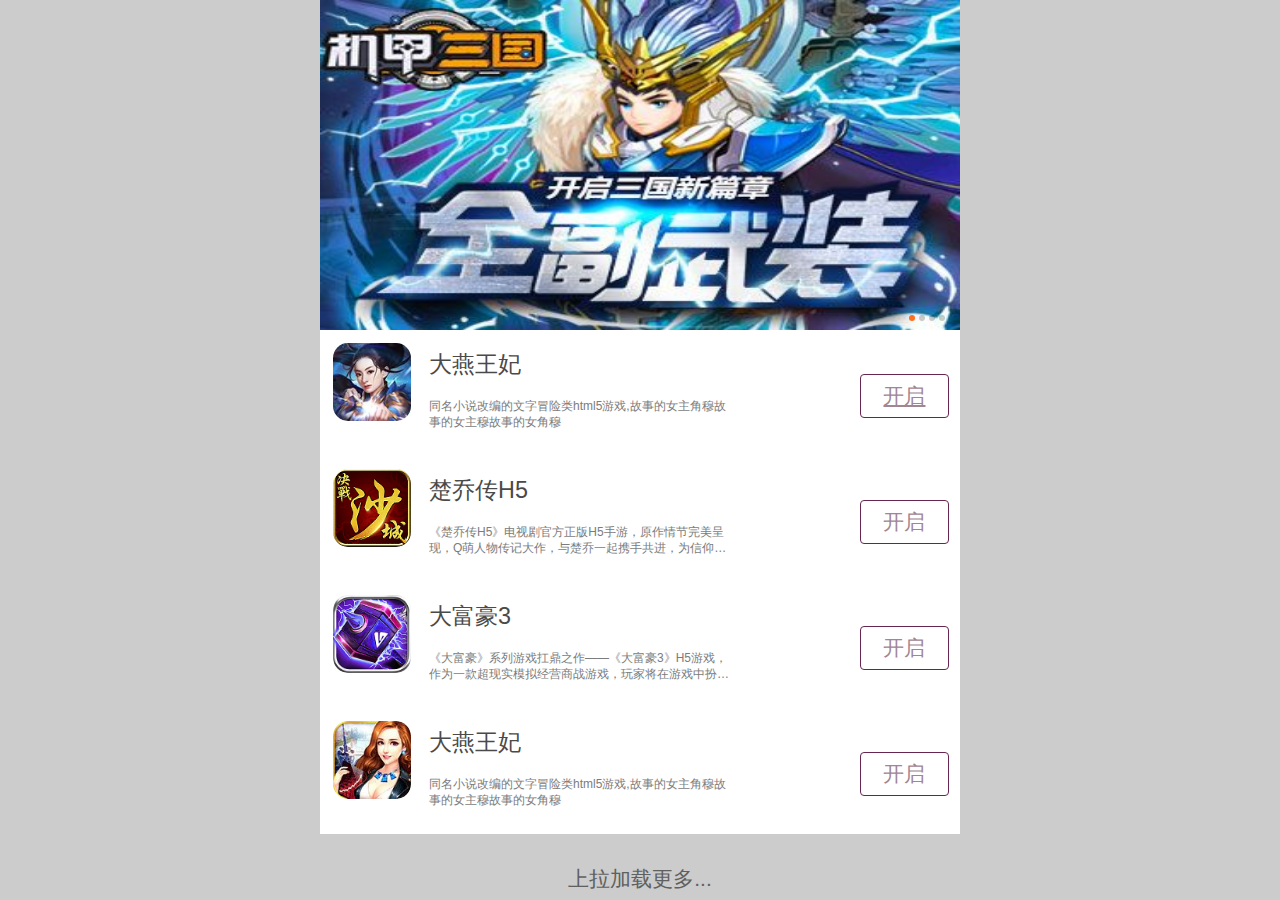
<file: index.html>
<!DOCTYPE html>
<html lang="en">
<head>
    <meta http-equiv="Content-Type" content="text/html; charset=utf-8">
    <meta name="viewport"
          content="width=device-width, initial-scale=1.0, user-scalable=0, minimum-scale=1.0, maximum-scale=1.0">
    <meta name="apple-mobile-web-app-capable" content="yes">
    <meta name="apple-mobile-web-app-status-bar-style" content="black">
    <link rel="shortcut icon" href="favicon.ico"/>
    <title>游奇互娱</title>
    <link rel="stylesheet" href="css/index.css">
    <link rel="stylesheet" href="libs/swipper/swiper.css">
    <script src="libs/vue/vue.js"></script>
</head>
<body>
<div class="wrapper" id="app">
    <div class="scroller">
        <div class="top-tips">下拉刷新</div>
        <div class="swiper">
            <div class="swiper-container">
                <div class="swiper-wrapper">
                    <div class="swiper-slide" :data-src="list.href" v-for="list in bannerList">
                        <img :src="list.src" alt="" />
                    </div>
                </div>
                <!-- 如果需要分页器 -->
                <div class="swiper-pagination"></div>
            </div>
        </div>
        <div class="gameListDiv">
            <div class="gameDiv">
                <div class="gameImgDiv">
                    <img src="img/gameIcon/thumb_59423defbec10.jpg" class="gameImg"/>
                </div>
                <div class="gameInfoDiv">
                    <p class="gameName">大燕王妃</p>
                    <p class="gameDes">同名小说改编的文字冒险类html5游戏,故事的女主角穆故事的女主穆故事的女角穆</p>
                </div>
                <div class="startGameDiv">
                    <a class="btnStartGame" href="https://www.baidu.com">开启</a>
                </div>
            </div>
            <div class="gameDiv">
                <div class="gameImgDiv">
                    <img src="img/gameIcon/thumb_59425b82e8797.jpg" class="gameImg"/>
                </div>
                <div class="gameInfoDiv">
                    <p class="gameName">楚乔传H5</p>
                    <p class="gameDes">
                        《楚乔传H5》电视剧官方正版H5手游，原作情节完美呈现，Q萌人物传记大作，与楚乔一起携手共进，为信仰而战！所有原著角色供您任意组合CP阵容，运筹帷幄于千里之外；游戏内丰富的养成系统可以让您体验到纯正的剧情内容；回合制战斗致敬经典，大量萌宠来袭，更有原著苍梧鸟随身相伴！动荡北魏，楚乔邀你共同守护信仰！</p>
                </div>
                <div class="startGameDiv">
                    <span class="btnStartGame">开启</span>
                </div>
            </div>
            <div class="gameDiv">
                <div class="gameImgDiv">
                    <img src="img/gameIcon/thumb_59425b0969b64.jpg" class="gameImg"/>
                </div>
                <div class="gameInfoDiv">
                    <p class="gameName">大富豪3</p>
                    <p class="gameDes">
                        《大富豪》系列游戏扛鼎之作——《大富豪3》H5游戏，作为一款超现实模拟经营商战游戏，玩家将在游戏中扮演霸道总裁，不仅有钱多人傻的天使投资对你进行资金加持，还有足智多谋的颜值秘书出谋划策，并且公司企业内招纳了全球著名的富豪名人为你打工生财，听起来是否感觉站在了财富的顶端呢？游戏中更有精彩纷呈的商会团战竞技，等你来制霸商界，成就巅峰人生！</p>
                </div>
                <div class="startGameDiv">
                    <span class="btnStartGame">开启</span>
                </div>
            </div>
            <div class="gameDiv">
                <div class="gameImgDiv">
                    <img src="img/gameIcon/thumb_5901794097ef0.jpg" class="gameImg"/>
                </div>
                <div class="gameInfoDiv">
                    <p class="gameName">大燕王妃</p>
                    <p class="gameDes">同名小说改编的文字冒险类html5游戏,故事的女主角穆故事的女主穆故事的女角穆</p>
                </div>
                <div class="startGameDiv">
                    <span class="btnStartGame">开启</span>
                </div>
            </div>

        </div>
        <div class="bot-tips">上拉加载更多...</div>
    </div>
    <div class="refresh-success-tips">刷新成功</div>
</div>
</body>

<script src="libs/jquery/jquery-1.9.1.min.js"></script>
<script src="libs/swipper/swiper.jquery.min.js"></script>
<script src="libs/BScroll/bscroll.js"></script>
<script src="libs/rem/rem.js"></script>

<script>

     new Vue({
        el: '#app',
        data() {
            return {
                bannerList: [
                    {href: '', src: 'img/banners/banner_1.jpg'},
                    {href: '', src: 'img/banners/banner_2.jpg'},
                    {href: '', src: 'img/banners/banner_3.jpg'},
                    {href: '', src: 'img/banners/banner_1.jpg'}
                ]
            }
        },

    });
    $(function () {
        //-----banner------
        new Swiper('.swiper .swiper-container', {
            direction: 'horizontal',
            loop: true,
            autoplay: 2000,
            autoplayDisableOnInteraction: false,
            pagination: '.swiper-pagination',
        });
        //----点击banner-----
        $(document).on('click', '.swiper-slide', function () {
            window.location.href = $(this).attr('data-url');
        });
    });
    window.onload = function () {
        const FLEX_DIS = 40;
        const Bscroll = new BScroll('.wrapper', {
            probeType: 1,
            click: true
        });
        Bscroll.on('scroll', function (position) {
            if (position.y > FLEX_DIS) {
                $('.top-tips').text('释放立即刷新');
            }
        });
        Bscroll.on('touchend', function (position) {
            if (position.y > FLEX_DIS) {
                setTimeout(function () {
                    $('.top-tips').text('下拉刷新');
                    /**
                     * Ajax=====
                     *
                     *
                     * ***/
                    refreshData();
                    // 刷新成功后的提示
                    $('.refresh-success-tips').fadeIn(800);
                    setTimeout(function () {
                        $('.refresh-success-tips').fadeOut(800);
                    }, 1000);
                    Bscroll.refresh();
                }, 1000);
            } else if (position.y < (this.maxScrollY - FLEX_DIS)) {
                $('.bot-tips').text('加载中...');
                setTimeout(function () {
                    loadingMoreData();
                    Bscroll.refresh();
                    $('.bot-tips').text('上拉加载更多...');
                }, 1000);
            }
        });
    };


    function refreshData() {

    }


    function loadingMoreData() {

    }


</script>
</html>
</file>
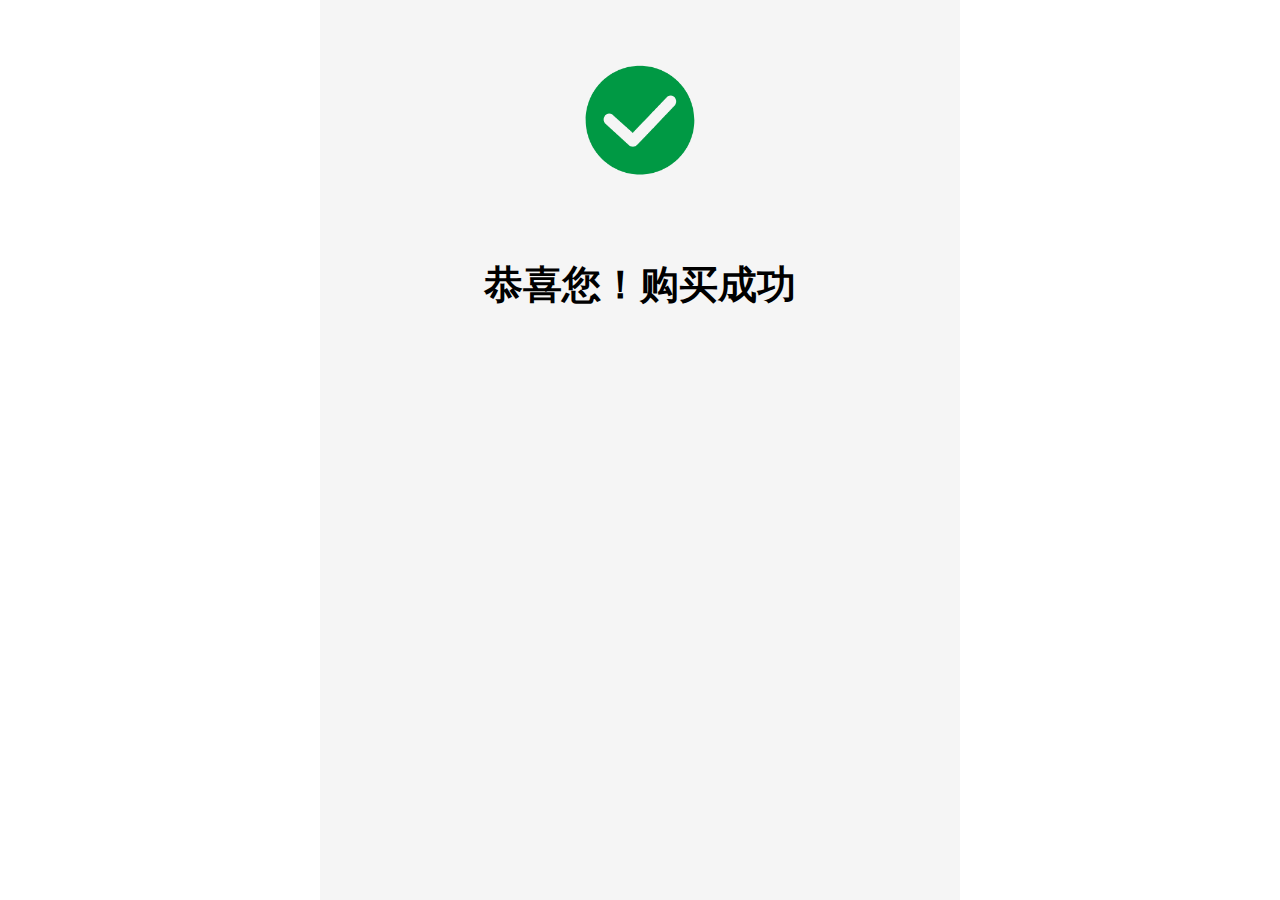
<file: payment.html>
<!DOCTYPE html>
<html lang="en">
<head>
    <meta http-equiv="Content-Type" content="text/html; charset=utf-8">
    <meta name="viewport"
          content="width=device-width, initial-scale=1.0, user-scalable=0, minimum-scale=1.0, maximum-scale=1.0">
    <meta name="apple-mobile-web-app-capable" content="yes">
    <meta name="apple-mobile-web-app-status-bar-style" content="black">
    <link rel="shortcut icon" href="favicon.ico"/>
    <title>购买成功</title>
    <style>
        body {
            padding: 0;
            margin: 0;
            font-family: "PingFangSC-Light", "微软雅黑", "Helvetica Neue", Helvetica, STHeiTi, sans-serif;

        }

        a {
            text-decoration: none;
        }

        .content {
            width: 100%;
            height: 100vh;
            max-width: 640px;
            margin: auto;
            background-color: #F5F5F5;
        }

        .item {
            height: 50vh;
            display: flex;
            flex-direction: column;
            align-items: center;
            justify-content: center;
        }

        .item img {
            height: 4rem;
        }

        .item span {
            font-size: 1.3rem;
            font-family: "楷体";
            height: 7rem;
            line-height: 7rem;
            font-weight: 600;
        }


    </style>
</head>
<body>
<div class="content">
    <div class="item">
        <img src="payIcon.png" alt=""><span>恭喜您！购买成功</span>
    </div>
</div>
</body>
<script>
    (function () {
        const docEl = document.documentElement,
            resizeEvt = 'orientationchange' in window ? 'orientationchange' : 'resize';
        const recalc = function () {
            //设置根字体大小
            const myfontSize = 20 * (docEl.clientWidth / 375);
            console.info(myfontSize);
            if (myfontSize > 30) {
                docEl.style.fontSize = "30px";
            } else {
                docEl.style.fontSize = 20 * (docEl.clientWidth / 375) + 'px';
            }
        };
//绑定浏览器缩放与加载时间
        window.addEventListener(resizeEvt, recalc, false);
        document.addEventListener('DOMContentLoaded', recalc, false);
    })()
</script>
</html>
</file>
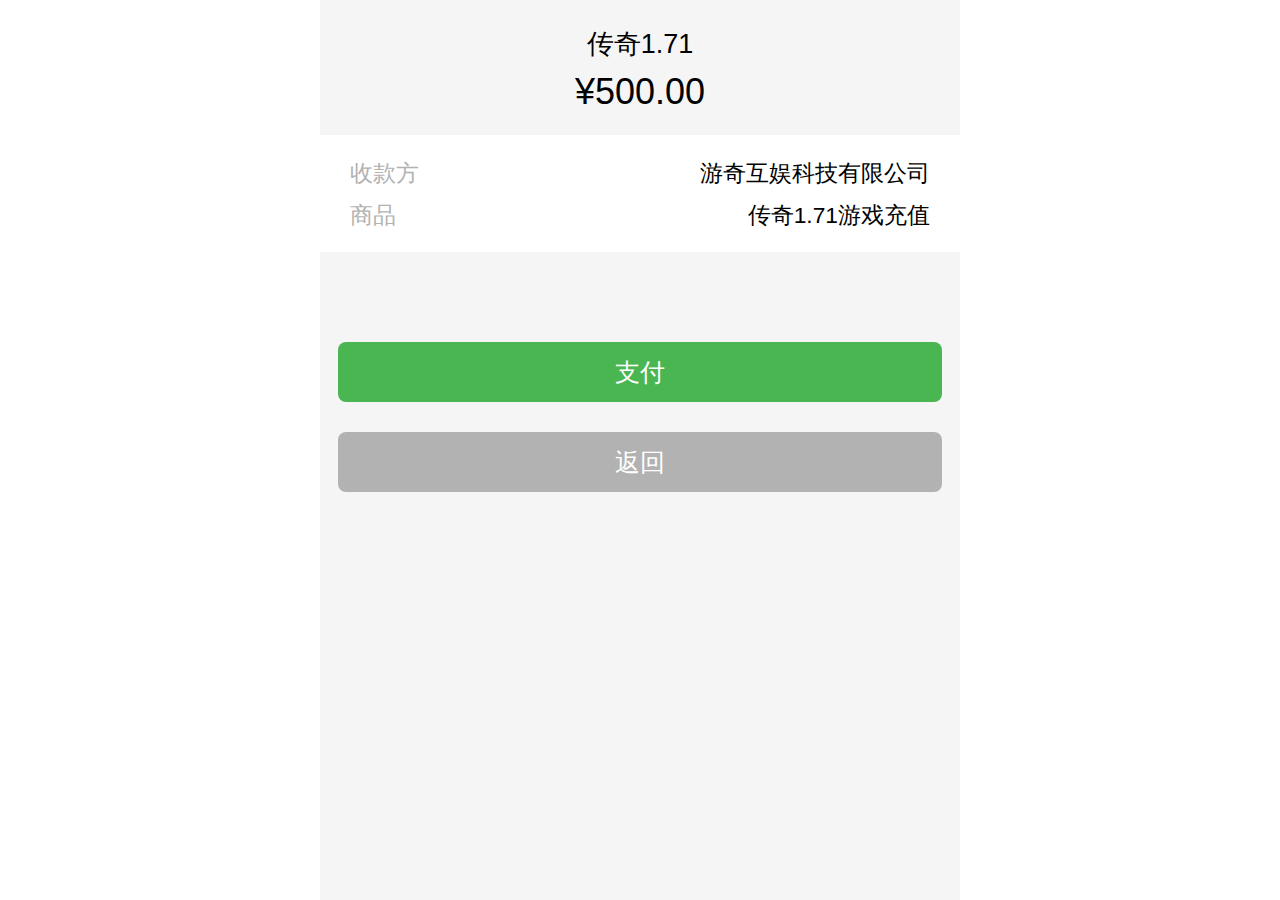
<file: submitPay.html>
<!DOCTYPE html>
<html lang="en">
<head>
    <meta http-equiv="Content-Type" content="text/html; charset=utf-8">
    <meta name="viewport"
          content="width=device-width, initial-scale=1.0, user-scalable=0, minimum-scale=1.0, maximum-scale=1.0">
    <meta name="apple-mobile-web-app-capable" content="yes">
    <meta name="apple-mobile-web-app-status-bar-style" content="black">
    <link rel="shortcut icon" href="favicon.ico"/>
    <title>确认充值</title>
    <style>
        body {
            padding: 0;
            margin: 0;
            font-family: "PingFangSC-Light", "微软雅黑", "Helvetica Neue", Helvetica, STHeiTi, sans-serif;
        }

        a {
            text-decoration: none;
        }

        .content {
            width: 100%;
            height: 100vh;
            max-width: 640px;
            margin: auto;
            background-color: #F5F5F5;
        }

        .content .item:nth-child(1) {
            height: 15vh;
            display: flex;
            flex-direction: column;
            justify-content: center;
            align-content: center;
        }

        .content .item:nth-child(1) span {
            text-align: center;
            line-height: 1.6rem;
            height: 1.6rem;
        }

        .content .item:nth-child(1) span:nth-child(1) {
            font-size: 0.9rem;
        }

        .content .item:nth-child(1) span:nth-child(2) {
            font-size: 1.2rem;
        }

        .content .item:nth-child(2) {
            height: 13vh;
            display: flex;
            justify-content: center;
            flex-direction: column;
            background-color: #ffffff;
        }

        .content .item:nth-child(2) .list {
            display: flex;
            justify-content: space-between;
            padding: 0 1rem;
            box-sizing: border-box;
            font-size: 0.76rem;
            line-height: 1.4rem;
        }

        .content .item:nth-child(2) .list span:nth-child(1) {
            color: #B2B2B2;
        }

        .content .item:nth-child(3) {
            margin-top: 3rem;
        }

        .content .item:nth-child(3), .content .item:nth-child(4) {
            height: 10vh;
            display: flex;
            justify-content: center;
            align-content: center;
            width: 100%;
            padding: 0 0.6rem;
            box-sizing: border-box;
        }

        .btn {
            width: 100%;
            background-color: #4AB651;
            height: 2rem;
            border-radius: 8px;
            color: #ffffff;
            display: flex;
            justify-content: center;
            align-items: center;
            font-size: 0.82rem;
            cursor: pointer;
        }

        .back {
            background-color: #B2B2B2;
        }

    </style>
</head>
<body>
<div class="content">
    <div class="item">
        <span>传奇1.71</span>
        <span>¥500.00</span>
    </div>
    <div class="item">
        <div class="list">
            <span>收款方</span><span>游奇互娱科技有限公司</span>
        </div>
        <div class="list">
            <span>商品</span><span>传奇1.71游戏充值</span>
        </div>
    </div>
    <div class="item ">
        <a class="goPay btn" href="#">支付</a>
    </div>
    <div class="item ">
        <a class="back btn" href="javascript:history.back();">返回</a>
    </div>
</div>
</body>
<script src="libs/rem/rem.js"></script>
</html>
</file>
<file: css/index.css>
/* normalize.css v3.0.3 | MIT License | github.com/necolas/normalize.css */
html {
  font-family: sans-serif; /* 1 */
  -ms-text-size-adjust: 100%; /* 2 */
  -webkit-text-size-adjust: 100%; /* 2 */
}
body {
  font-family: "PingFangSC-Light", "微软雅黑", "Helvetica Neue", Helvetica, STHeiTi, sans-serif;
  margin: 0;
}
a,
img {
  -webkit-touch-callout: none; /* 禁止长按链接与图片弹出菜单 */
}
html,
body {
  -webkit-user-select: none; /* 禁止选中文本（如无文本选中需求，此为必选项） */
  user-select: none;
  -webkit-touch-callout: none;
}
article,
aside,
details,
figcaption,
figure,
footer,
header,
hgroup,
main,
menu,
nav,
section,
summary {
  display: block;
}
audio,
canvas,
progress,
video {
  display: inline-block; /* 1 */
  vertical-align: baseline; /* 2 */
}
audio:not([controls]) {
  display: none;
  height: 0;
}
[hidden],
template {
  display: none;
}
a {
  background-color: transparent;
}
a:active,
a:hover {
  outline: 0;
}
abbr[title] {
  border-bottom: 1px dotted;
}
b,
strong {
  font-weight: bold;
}
dfn {
  font-style: italic;
}
h1 {
  font-size: 2em;
  margin: 0.67em 0;
}
mark {
  background: #ff0;
  color: #000;
}
small {
  font-size: 80%;
}
sub,
sup {
  font-size: 75%;
  line-height: 0;
  position: relative;
  vertical-align: baseline;
}
sup {
  top: -0.5em;
}
sub {
  bottom: -0.25em;
}
img {
  border: 0;
}
svg:not(:root) {
  overflow: hidden;
}
figure {
  margin: 1em 40px;
}
hr {
  box-sizing: content-box;
  height: 0;
}
pre {
  overflow: auto;
}
code,
kbd,
pre,
samp {
  font-family: monospace, monospace;
  font-size: 1em;
}
button,
input,
optgroup,
select,
textarea {
  color: inherit; /* 1 */
  font: inherit; /* 2 */
  margin: 0; /* 3 */
}
button,
select {
  text-transform: none;
}
button,
html input[type="button"],
input[type="reset"],
input[type="submit"] {
  -webkit-appearance: button; /* 2 */
  cursor: pointer; /* 3 */
}
button[disabled],
html input[disabled] {
  cursor: default;
}
button::-moz-focus-inner,
input::-moz-focus-inner {
  border: 0;
  padding: 0;
}
input {
  line-height: normal;
}
input[type="checkbox"],
input[type="radio"] {
  box-sizing: border-box; /* 1 */
  padding: 0; /* 2 */
}
input[type="number"]::-webkit-inner-spin-button,
input[type="number"]::-webkit-outer-spin-button {
  height: auto;
}
input[type="search"] {
  -webkit-appearance: textfield; /* 1 */
  box-sizing: content-box; /* 2 */
}
input[type="search"]::-webkit-search-cancel-button,
input[type="search"]::-webkit-search-decoration {
  -webkit-appearance: none;
}
fieldset {
  border: 1px solid #c0c0c0;
  margin: 0 2px;
  padding: 0.35em 0.625em 0.75em;
}
legend {
  border: 0; /* 1 */
  padding: 0; /* 2 */
}
textarea {
  overflow: auto;
}
optgroup {
  font-weight: bold;
}
table {
  border-collapse: collapse;
  border-spacing: 0;
}
td,
th {
  padding: 0;
}
* {
  -webkit-box-sizing: border-box;
  -moz-box-sizing: border-box;
  box-sizing: border-box;
}
a,
button,
textarea,
img,
div {
  -webkit-tap-highlight-color: rgba(255,255,255,0);
  -webkit-appearance: none;
  border: none;
}
a,
button,
textarea,
img {
  -webkit-tap-highlight-color: rgba(255,255,255,0);
  -webkit-appearance: none;
  border: none;
/*-webkit-user-modify:read-write-plaintext-only;*/
}
body,
div,
span,
canvas,
iframe {
/*    -webkit-touch-action:none;
		-ms-touch-action:none;
		touch-action:none;*/
  -webkit-touch-callout: none;
  -ms-touch-callout: none;
  touch-callout: none;
  -webkit-text-size-adjust: none;
  -ms-text-size-adjust: none;
  text-size-adjust: none;
  -webkit-tap-highlight-color: rgba(0,0,0,0);
  -ms-tap-highlight-color: rgba(0,0,0,0);
  tap-highlight-color: rgba(0,0,0,0);
  -webkit-user-select: none;
  -ms-user-select: none;
  user-select: none;
  -webkit-overflow-scrolling: touch;
}
body {
  position: relative;
  background-color: #ccc;
}
a {
  cursor: pointer;
}
.wrapper {
  position: absolute;
  z-index: 1;
  top: 0;
  width: 100%;
  overflow: hidden;
  max-width: 640px;
  left: 0;
  right: 0;
  margin: auto;
  height: 100vh;
}
.wrapper .scroller {
  position: absolute;
  width: 100%;
}
.wrapper .scroller .top-tips,
.wrapper .scroller .bot-tips {
  height: 3rem;
  line-height: 3rem;
  text-align: center;
  font-size: 0.7rem;
  background-color: #ccc;
  color: #606060;
}
.wrapper .scroller .top-tips {
  position: absolute;
  top: -3rem;
  max-width: 640px;
  left: 0;
  right: 0;
  margin: auto;
}
.wrapper .scroller .swiper {
  width: 100%;
  height: 11rem;
  margin-bottom: 0;
}
.wrapper .gameListDiv {
  background-color: #fff;
  width: 100%;
}
.wrapper .gameListDiv .gameDiv {
  height: 4.2rem;
  line-height: 4.2rem;
  width: 100%;
}
.wrapper .gameListDiv .gameDiv .gameImgDiv {
  padding: 13px 6px 11px 13px;
  float: left;
  line-height: 0;
  width: auto; /*24.75%;*/
  height: 100%;
  box-sizing: border-box;
}
.wrapper .gameListDiv .gameDiv .gameImgDiv .gameImg {
  width: 2.6rem;
  height: 2.6rem;
  border-radius: 15px;
  line-height: 0;
}
.wrapper .gameListDiv .gameDiv .gameInfoDiv {
  width: 48%;
  line-height: 16px;
  float: left;
  height: 100%;
  padding: 0.3rem 0;
  position: relative;
  margin-left: 0.4rem;
}
.wrapper .gameListDiv .gameDiv .gameInfoDiv .gameName {
  font-size: 0.78rem;
  color: #4a4a49;
  position: absolute;
  top: 2%;
}
.wrapper .gameListDiv .gameDiv .gameInfoDiv .gameDes {
  font-size: 12px;
  color: #7b7c7d;
  text-overflow: ellipsis;
  overflow: hidden;
  width: 100%;
  display: -webkit-box;
  -webkit-box-orient: vertical;
  -webkit-line-clamp: 2;
  position: absolute;
  bottom: 11%;
}
.wrapper .gameListDiv .gameDiv .startGameDiv {
  float: right;
  width: 3.7rem;
  text-align: center;
}
.wrapper .gameListDiv .gameDiv .startGameDiv .btnStartGame {
  display: inline-block;
  border: 1px solid #672651;
  width: 80%;
  line-height: normal;
  font-size: 0.7rem;
  padding: 6% 0;
  color: #a18593;
  border-radius: 4px;
}
.wrapper .refresh-success-tips {
  position: absolute;
  z-index: 999;
  height: 1.2rem;
  background-color: #000;
  line-height: 1.2rem;
  text-align: center;
  width: 100%;
  font-size: 12px;
  background: rgba(7,17,27,0.7);
  max-width: 640px;
  left: 0;
  right: 0;
  margin: auto;
  color: #fff;
  display: none;
}
.wrapper .bot-tips {
  position: absolute;
  bottom: -3rem;
  max-width: 640px;
  left: 0;
  right: 0;
  margin: auto;
}
</file>
